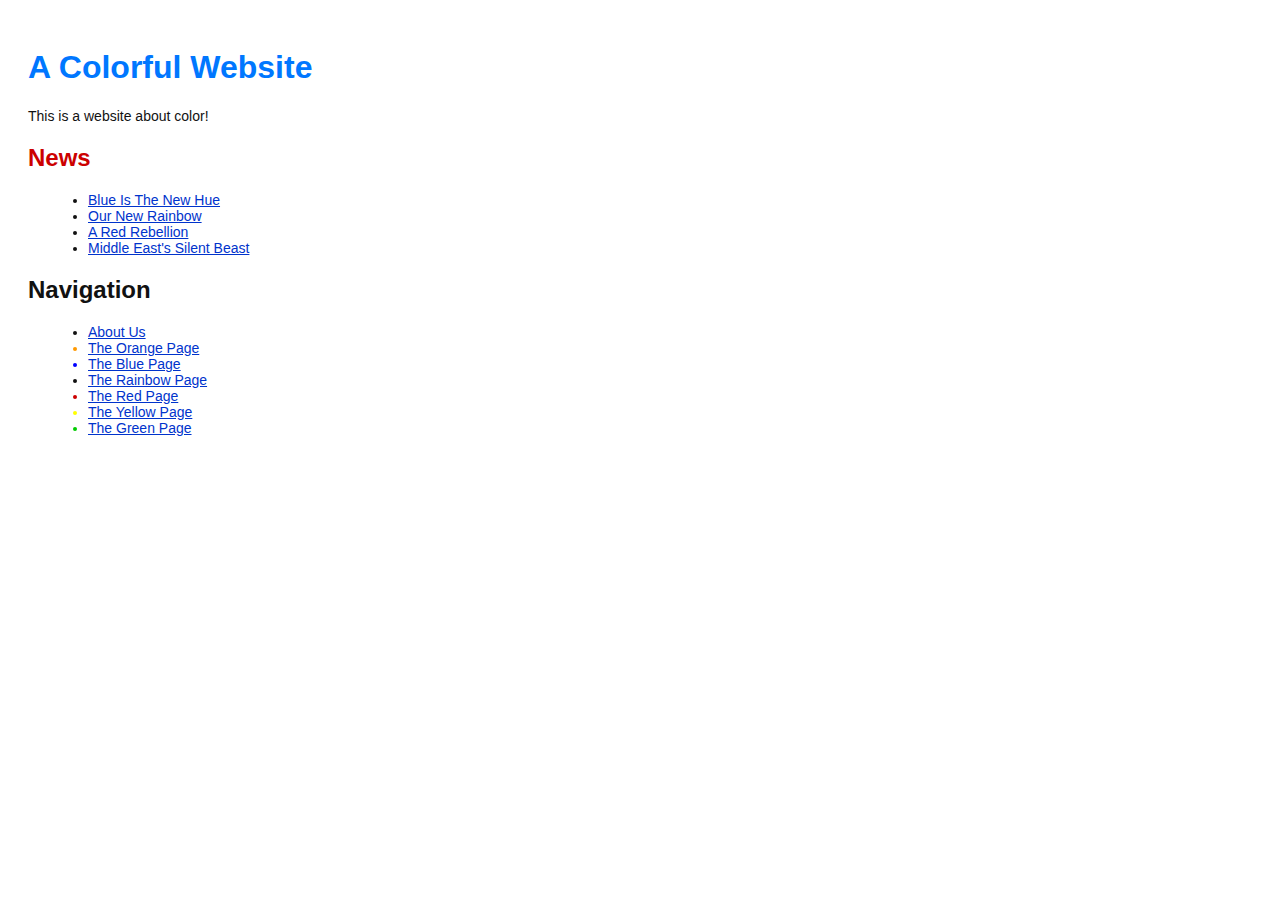
<file: index.html>
<!DOCTYPE html>
<html lang="en">

<head>
    <title>A Colorful Website</title>
    <link rel="stylesheet" href="style.css" />
    <meta charset="utf-8" />
</head>
<body>
    <h1 style="color: #07F">A Colorful Website</h1>
    <p>This is a website about color!</p>
    <h2 style="color: #C00">News</h2>
    <ul>
        <li><a href="news-1.html">Blue Is The New Hue</a></li>
        <li><a href="rainbow.html">Our New Rainbow</a></li>
        <li><a href="news-2.html">A Red Rebellion</a></li>
        <li><a href="news-3.html">Middle East's Silent Beast</a></li>
    </ul>
    <h2>Navigation</h2>
    <ul>
        <li>
            <a href="about/index.html">About Us</a>
        </li>
        <li style="color: #F90">
            <a href="orange.html">The Orange Page</a>
        </li>
        <li style="color: #00F">
            <a href="blue.html">The Blue Page</a>
        </li>
        <li>
            <a href="rainbow.html">The Rainbow Page</a>
        </li>
        <li style="color: #C00">
            <a href="red.html">The Red Page</a>
        </li>
        <li style="color: #FF0;">
            <a href="yellow.html">The Yellow Page</a>
        </li>
        <li style="color: #0C0;">
            <a href="green.html">The Green Page</a>
        </li>
    </ul>
</body>
</html>
</file>
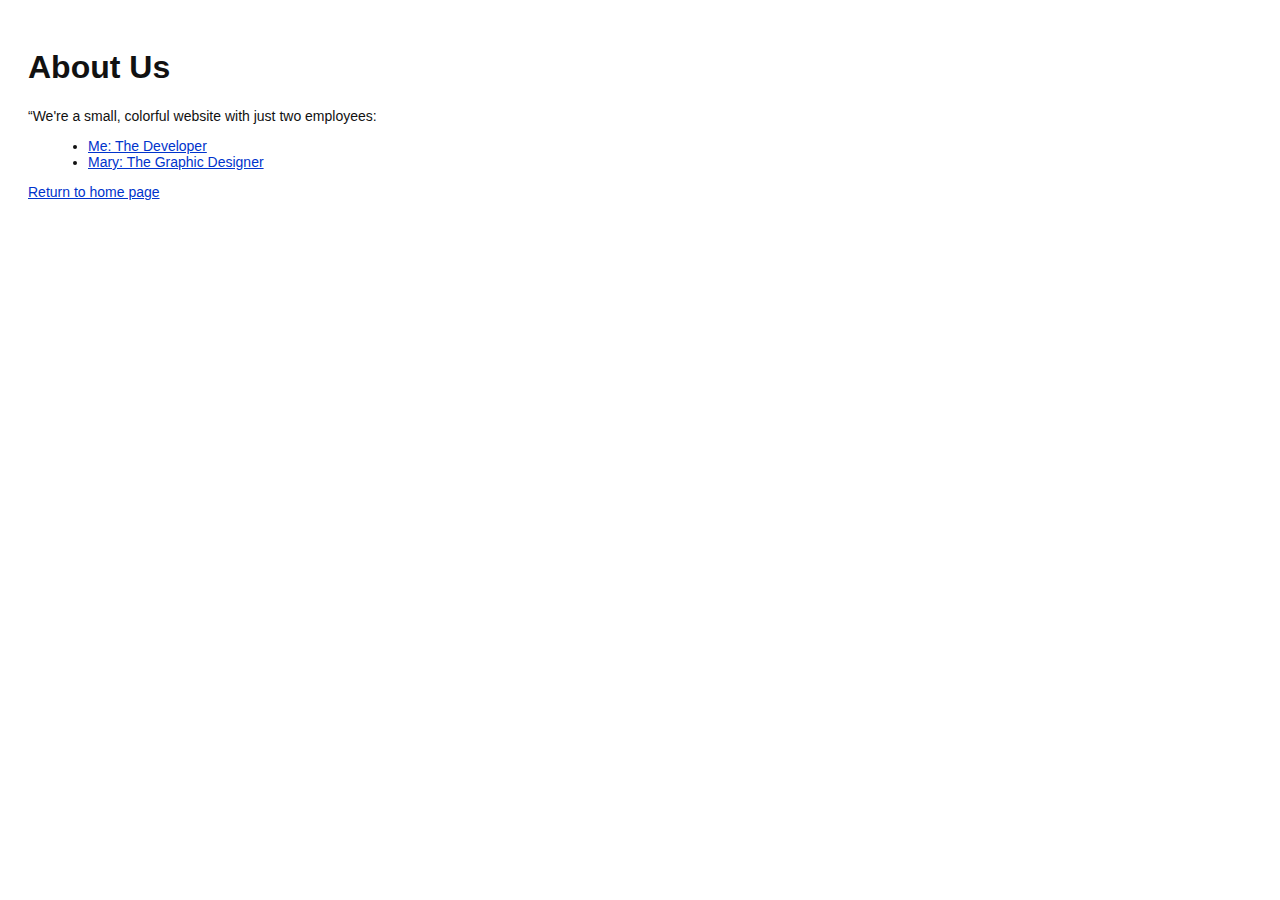
<file: about/index.html>
<!DOCTYPE html>
<html lang="en">
<head>
    <title>About Us</title>
    <link rel="stylesheet" href="../style.css" />
    <meta charset="utf-8" />
</head>
<body>
    <h1>About Us</h1>
    <p>“We're a small, colorful website with just two employees:</p>
    <ul>
        <li><a href="me.html">Me: The Developer</a></li>
        <li><a href="mary.html">Mary: The Graphic Designer</a></li>
    </ul>
    <p><a href="../index.html">Return to home page</a></p>
</body>
</html>
</file>
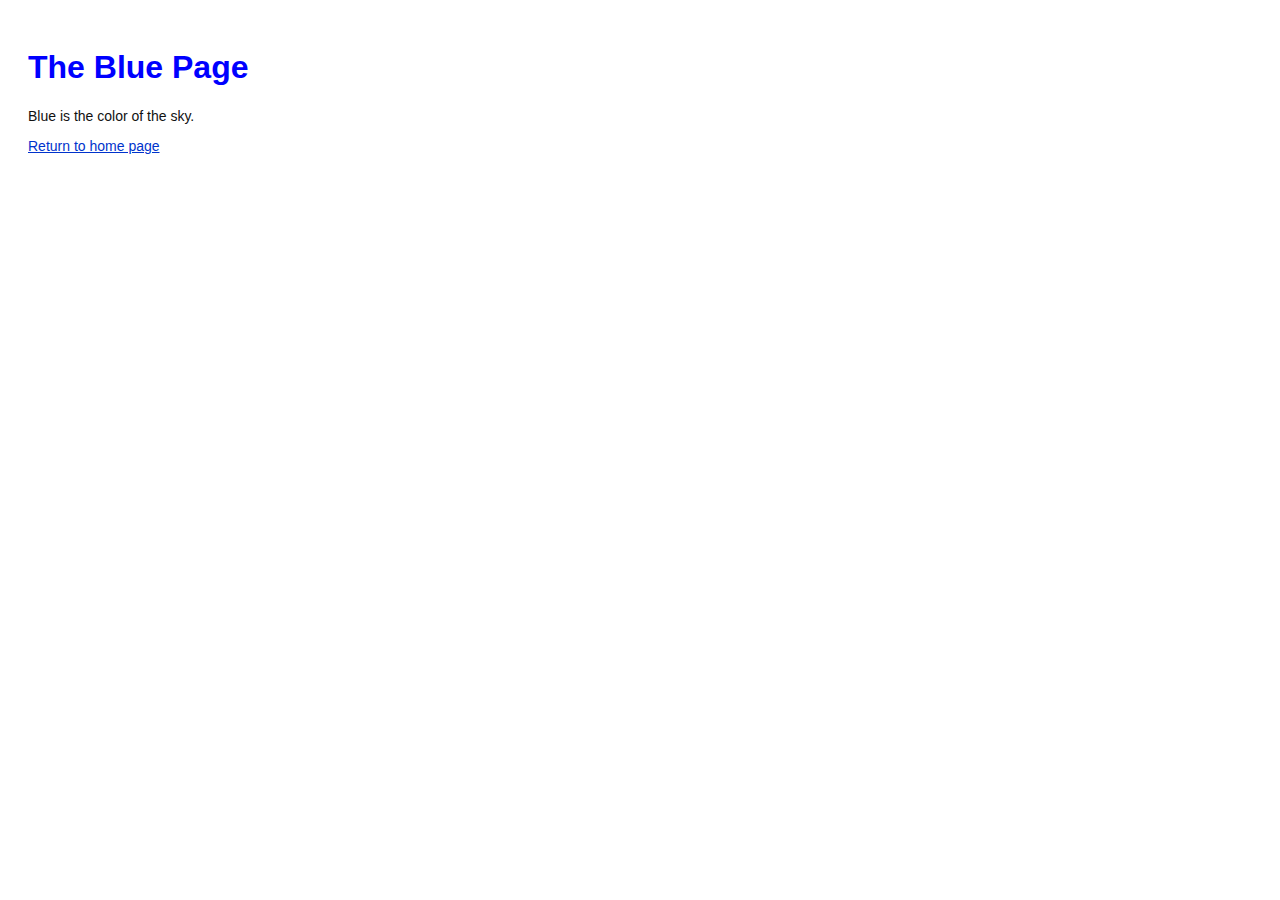
<file: blue.html>
<!DOCTYPE html>
<html lang="en">
<head>
    <title>The Blue Page</title>
    <link rel="stylesheet" href="style.css" />
    <meta charset="utf-8" />
</head>
<body>
    <h1 style="color: #00F">The Blue Page</h1>
    <p>Blue is the color of the sky.</p>
    <p><a href="index.html">Return to home page</a></p>
</body>
</html>
</file>
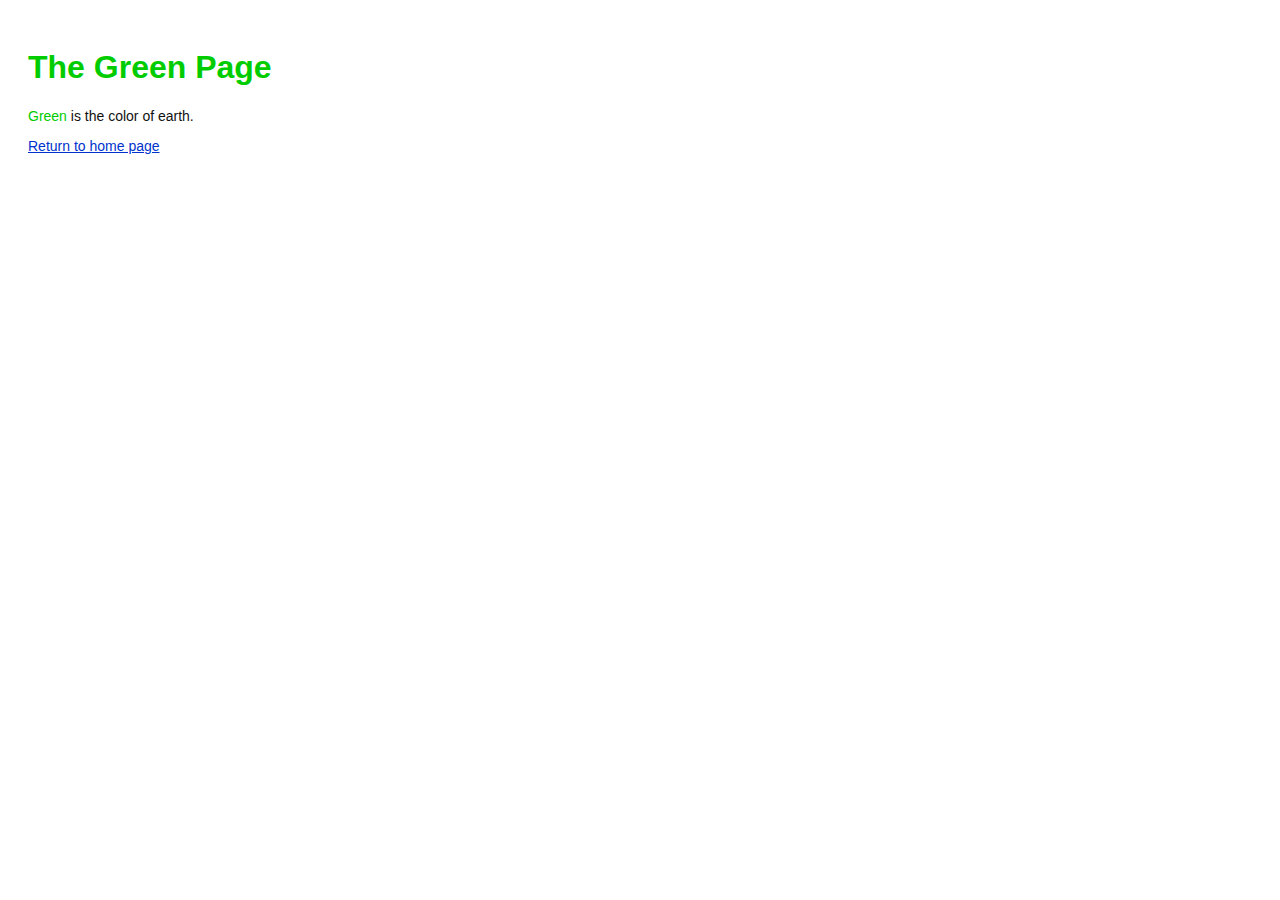
<file: green.html>
<!DOCTYPE html>
<html>
<head>
    <title>The Green Page</title>
    <link rel="stylesheet" href="style.css" />
    <meta charset="utf-8" />
</head>
<body>
    <h1 style="color: #0C0">The Green Page</h1>
    <p><span style="color: #0C0">Green</span> is the color of earth.</p>

    <p><a href="index.html">Return to home page</a></p>
</body>
</html>
</file>
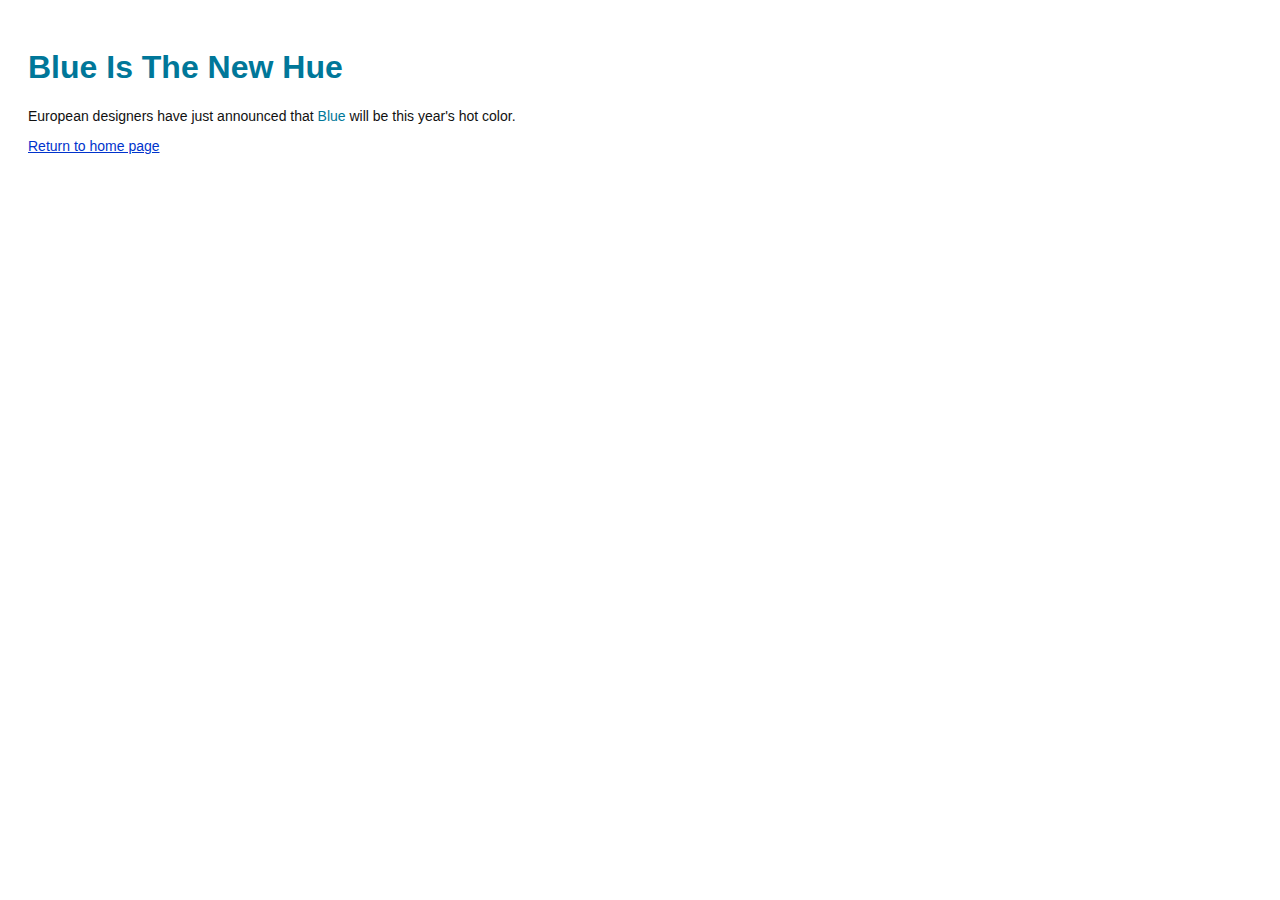
<file: news-1.html>
<!DOCTYPE html>
<html lang="en">
<head>
    <title>Blue Is The New Hue</title>
    <link rel="stylesheet" href="style.css" />
    <meta charset="utf-8" />
</head>
<body>
    <h1 style="color: #079">Blue Is The New Hue</h1>
    <p>European designers have just announced that <span style="color: #079">Blue</span> will be this year's hot color.</p>
    <p><a href="index.html">Return to home page</a></p>
</body>
</html>
</file>
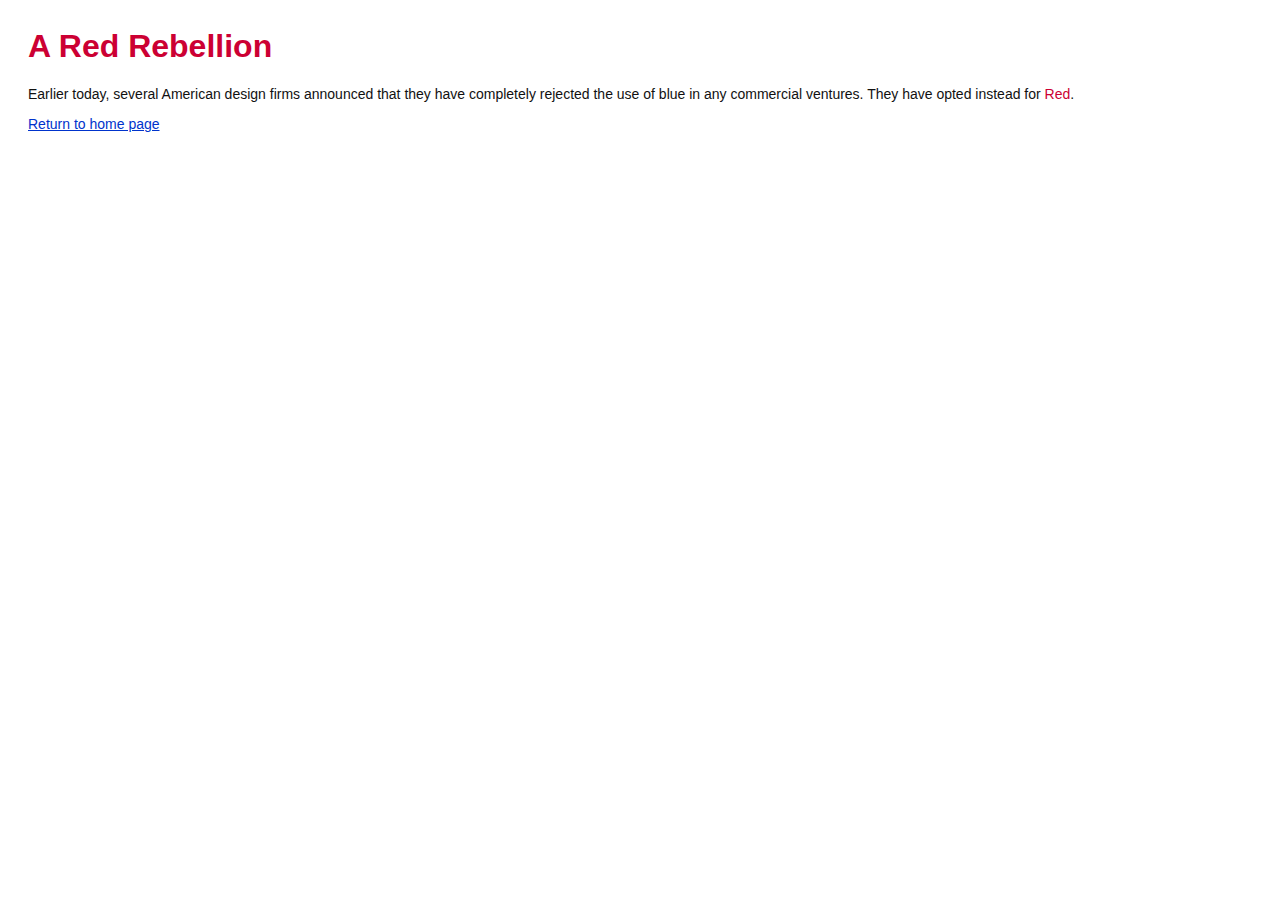
<file: news-2.html>
<html>
<head>
    <title>A Red Rebellion</title>
    <link rel="stylesheet" href="style.css" />
    <meta charset="utf-8" />
</head>
<body>
    <h1 style="color: #C03">A Red Rebellion</h1>

    <p>Earlier today, several American design firms
        announced that they have completely rejected the use
        of blue in any commercial ventures. They have
        opted instead for <span style="color: #C03">Red</span>.</p>
    
        <p><a href="index.html">Return to home page</a></p>
</body>
</html>
</file>
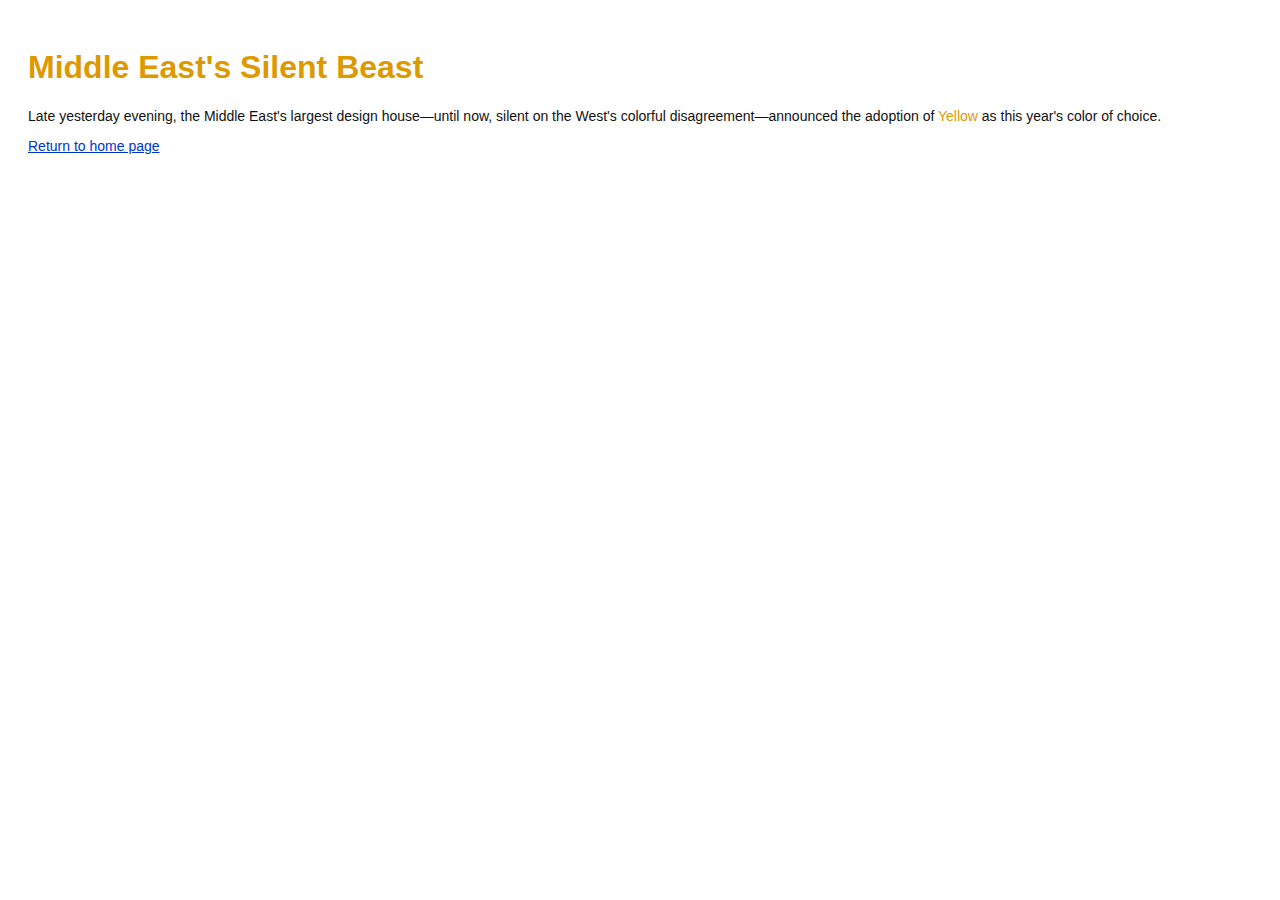
<file: news-3.html>
<!DOCTYPE html>
<html lang="en">
<head>
    <title>Middle East's Silent Beast</title>
    <link rel="stylesheet" href="style.css" />
    <meta charset="utf-8" />
</head>
<body>
    <h1 style="color: #D90">Middle East's Silent Beast</h1>
    <p>Late yesterday evening, the Middle East's largest design house&mdash;until now, silent on the West's colorful
        disagreement&mdash;announced the adoption of <span style="color: #D90">Yellow</span> as this year's
        color of choice.
    </p>

    <p><a href="index.html">Return to home page</a></p>
</body>
</html>
</file>
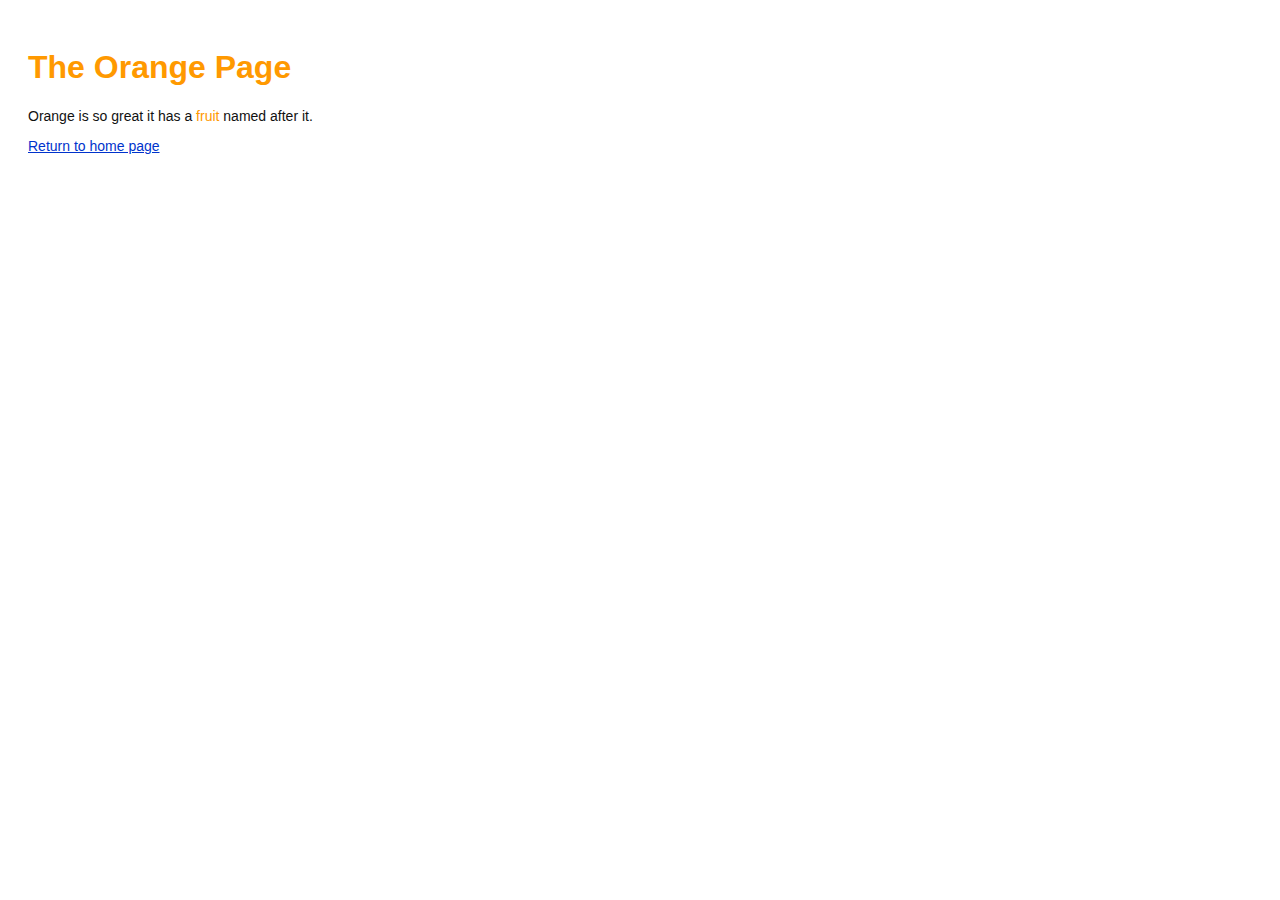
<file: orange.html>
<!DOCTYPE html>
<html lang="en">
<head>
    <title>The Orange Page</title>
    <link rel="stylesheet" href="style.css" />
    <meta charset="utf-8" />
</head>
<body>
    <h1 style="color: #F90">The Orange Page</h1>
    <p>Orange is so great it has a <span style="color: #F90">fruit</span> named after it.</p>
    <p><a href="index.html">Return to home page</a></p>
</body>
</html>
</file>
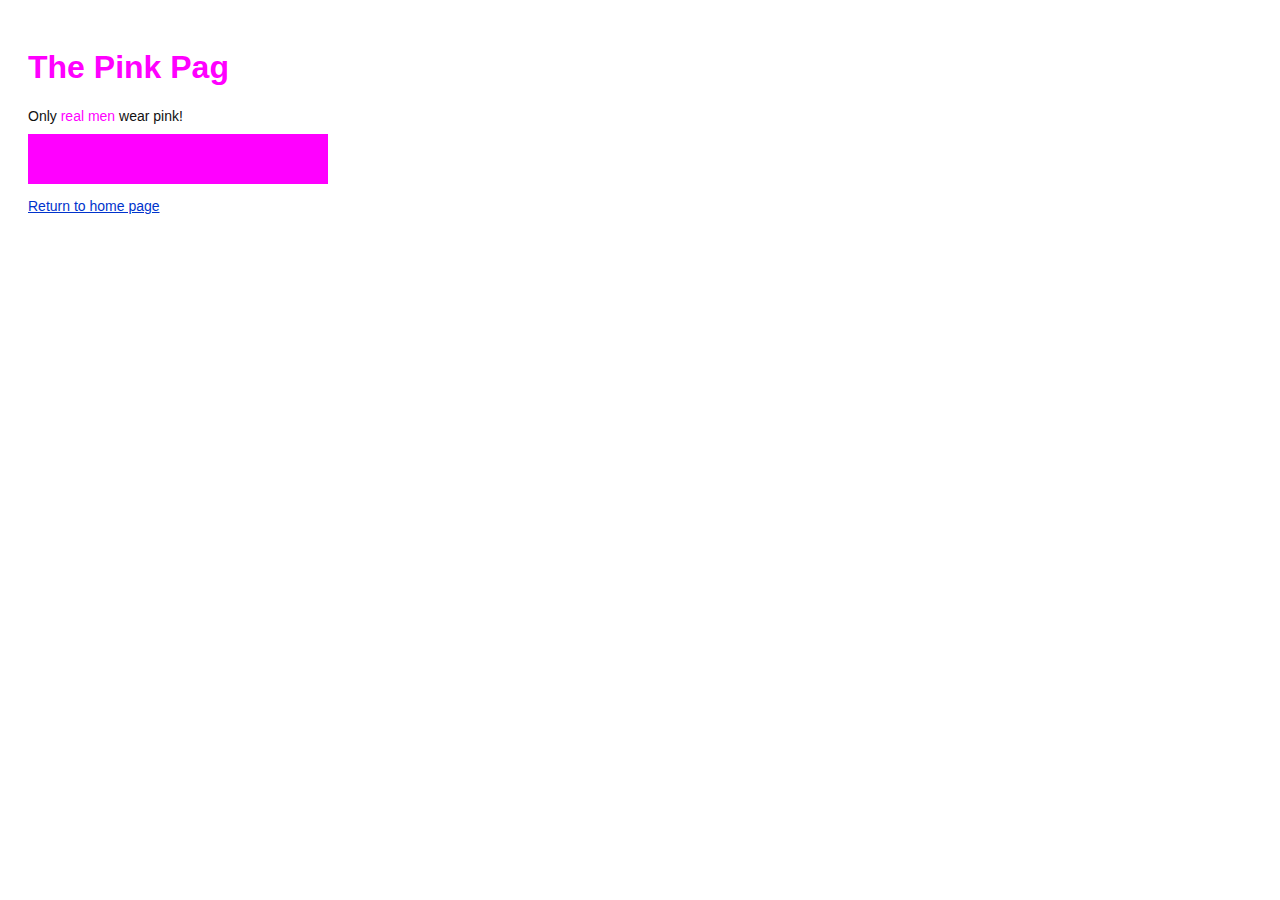
<file: pink.html>
<!DOCTYPE html>
<html lang="en">
<head>
    <title>The Pink Page</title>
    <link rel="stylesheet" href="style.css" />
    <meta charset="utf-8" />
    <style>
        div {
            width: 300px;
            height: 50px;
        }
    </style>
</head>
<body>
    <h1 style="color: #F0F">The Pink Pag</h1>
    <p>Only <span style="color: #F0F">real men</span> wear pink!</p>
    <div style="background-color: #F0F"></div>
    <p><a href="index.html">Return to home page</a></p>
</body>
</html>
</file>
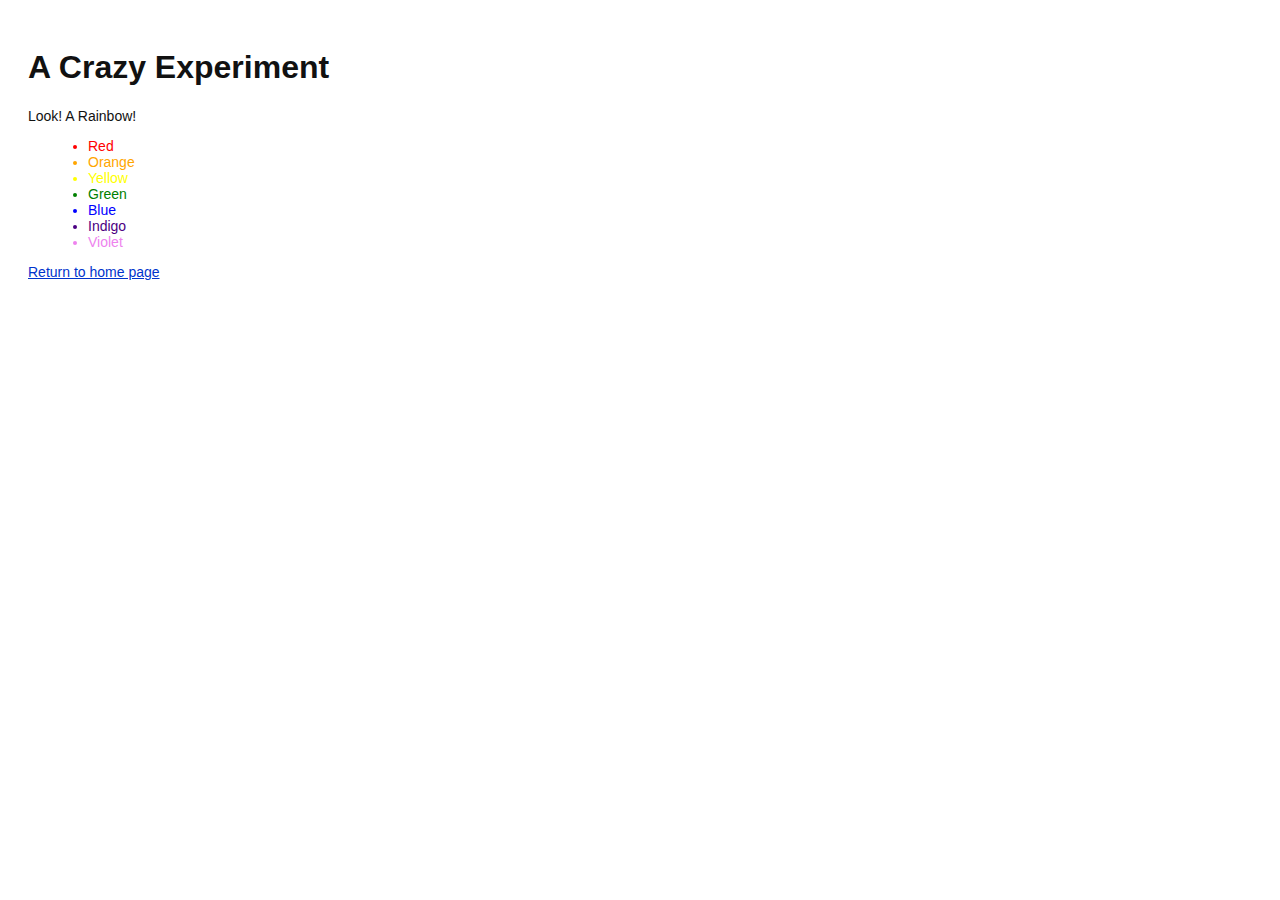
<file: rainbow.html>
<!DOCTYPE html>
<html>
<head>
    <title>A Crazy Experiment</title>
    <link rel="stylesheet" href="style.css" />
    <meta charset="utf-8" />
</head>
<body>
    <h1>A Crazy Experiment</h1>
    <p>Look! A Rainbow!</p>

    <ul>
        <li style="color: red">Red</li>
        <li style="color: orange">Orange</li>
        <li style="color: yellow">Yellow</li>
        <li style="color: green">Green</li>
        <li style="color: blue">Blue</li>
        <li style="color: indigo">Indigo</li>
        <li style="color: violet">Violet</li>
    </ul>
    
    <p><a href="index.html">Return to home page</a></p>
</body>
</html>
</file>
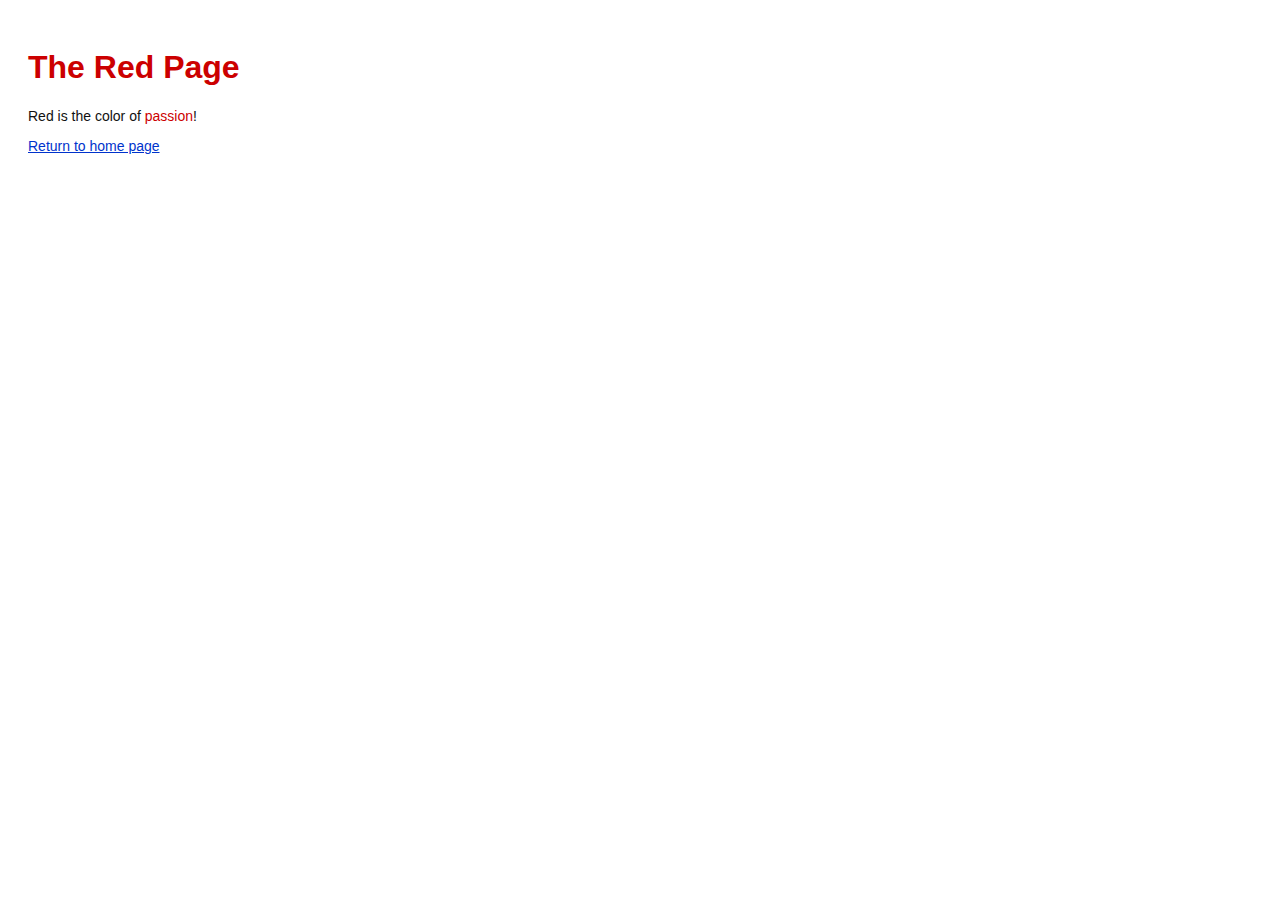
<file: red.html>
<!DOCTYPE html>
<html lang="en">
<head>
    <title>The Red Page</title>
    <link rel="stylesheet" href="style.css" />
    <meta charset="utf-8" />
</head>
<body>
    <h1 style="color: #C00">The Red Page</h1>
    <p>Red is the color of <span style="color: #C00">passion</span>!</p>

    <p><a href="index.html">Return to home page</a></p>
</body>
</html>
</file>
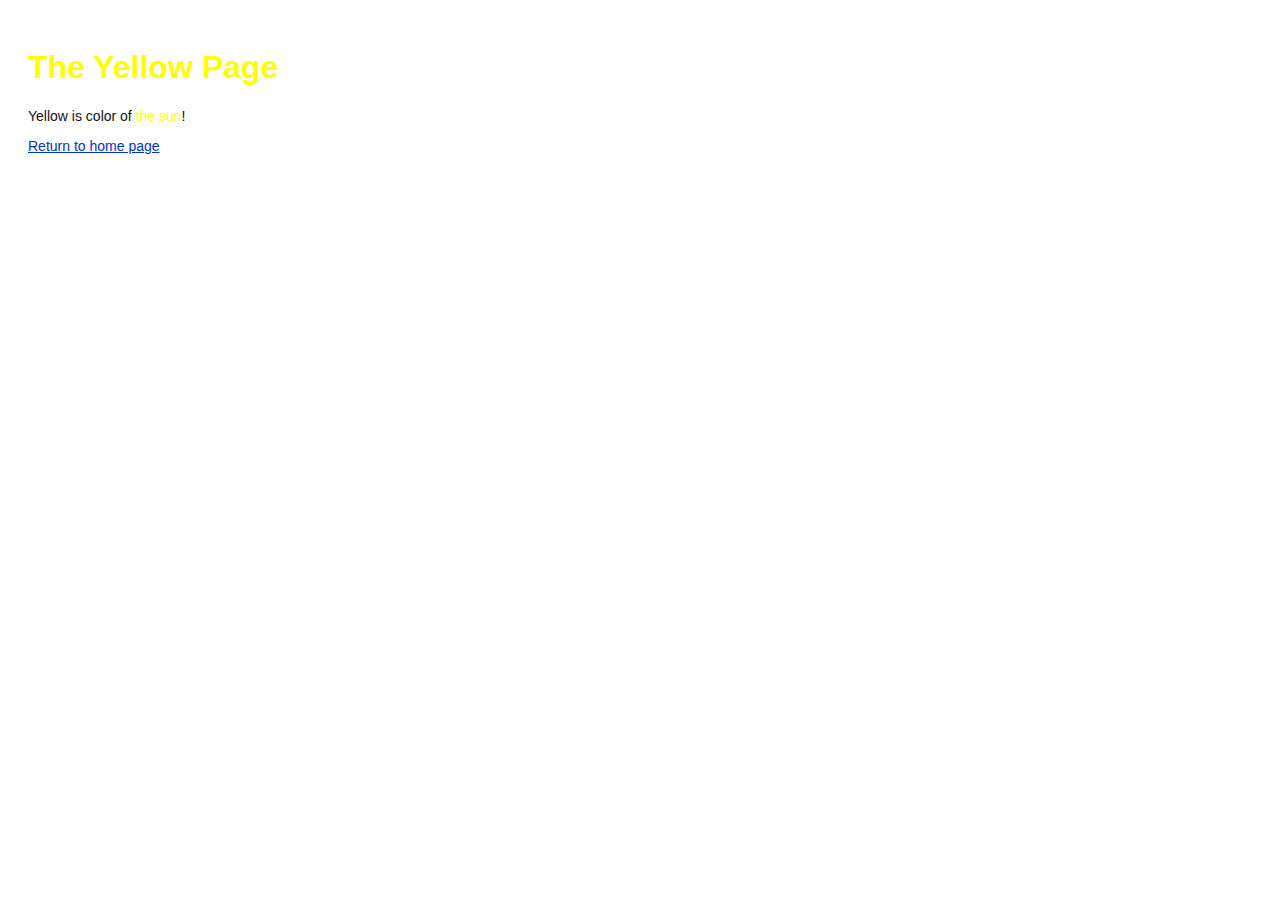
<file: yellow.html>
<!DOCTYPE html>
<html lang="en">
<head>
    <title>The Yellow Page</title>
    <link rel="stylesheet" href="style.css" />
    <meta charset="utf-8" />
</head>
<body>
    <h1 style="color: #FF0;">The Yellow Page</h1>
    <p>Yellow is color of <span style="color: #FF0;">the sun</span>!</p>
    
    <p><a href="index.html">Return to home page</a></p>
</body>
</html>
</file>
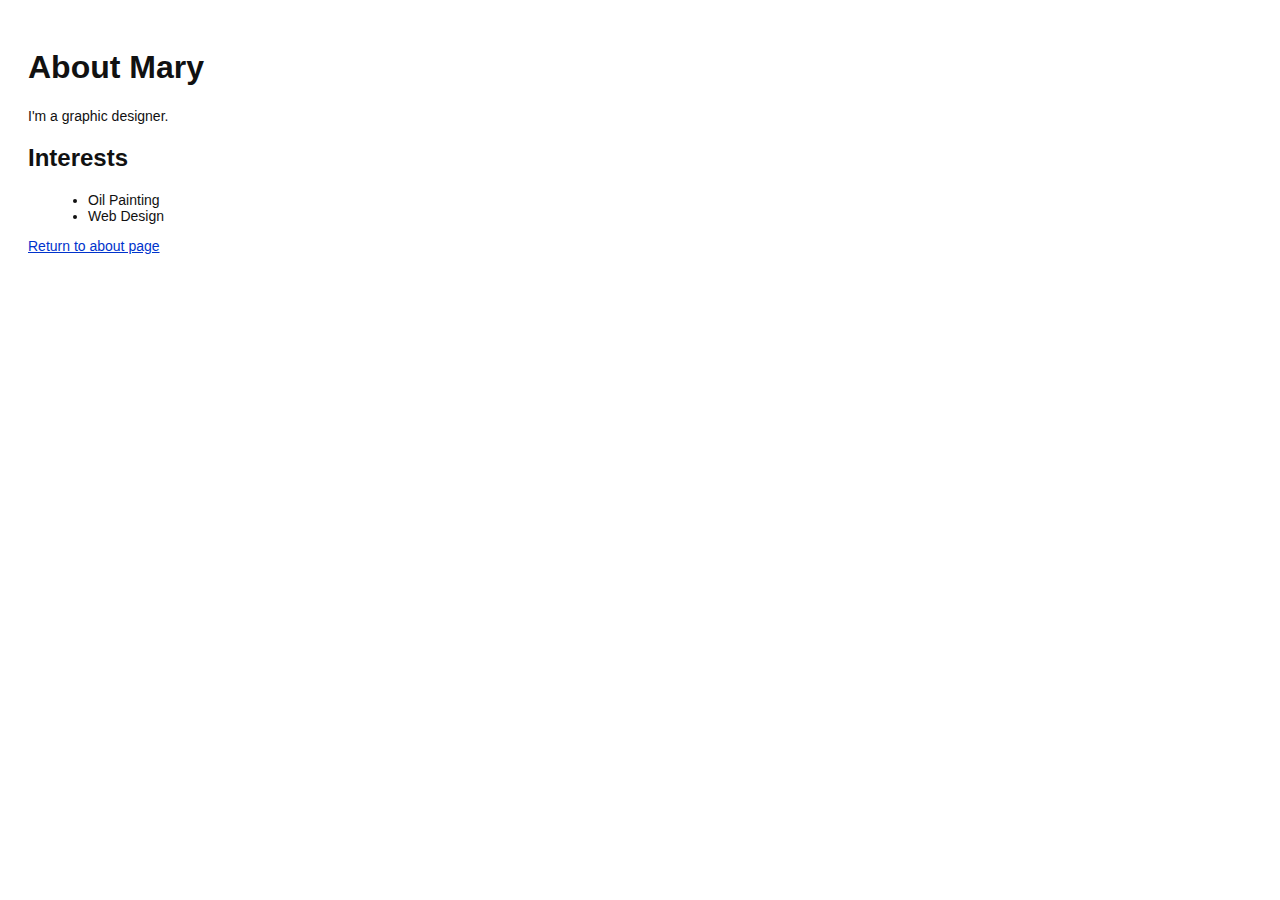
<file: about/mary.html>
<!DOCTYPE html>
<html lang="en">
<head>
    <title>About Mary</title>
    <link rel="stylesheet" href="../style.css" />
    <meta charset="utf-8" />
</head>
<body>
    <h1>About Mary</h1>
    <p>I'm a graphic designer.</p>

    <h2>Interests</h2>
    <ul>
        <li>Oil Painting</li>
        <li>Web Design</li>
    </ul>

    <p><a href="index.html">Return to about page</a></p>
</body>
</html>
</file>
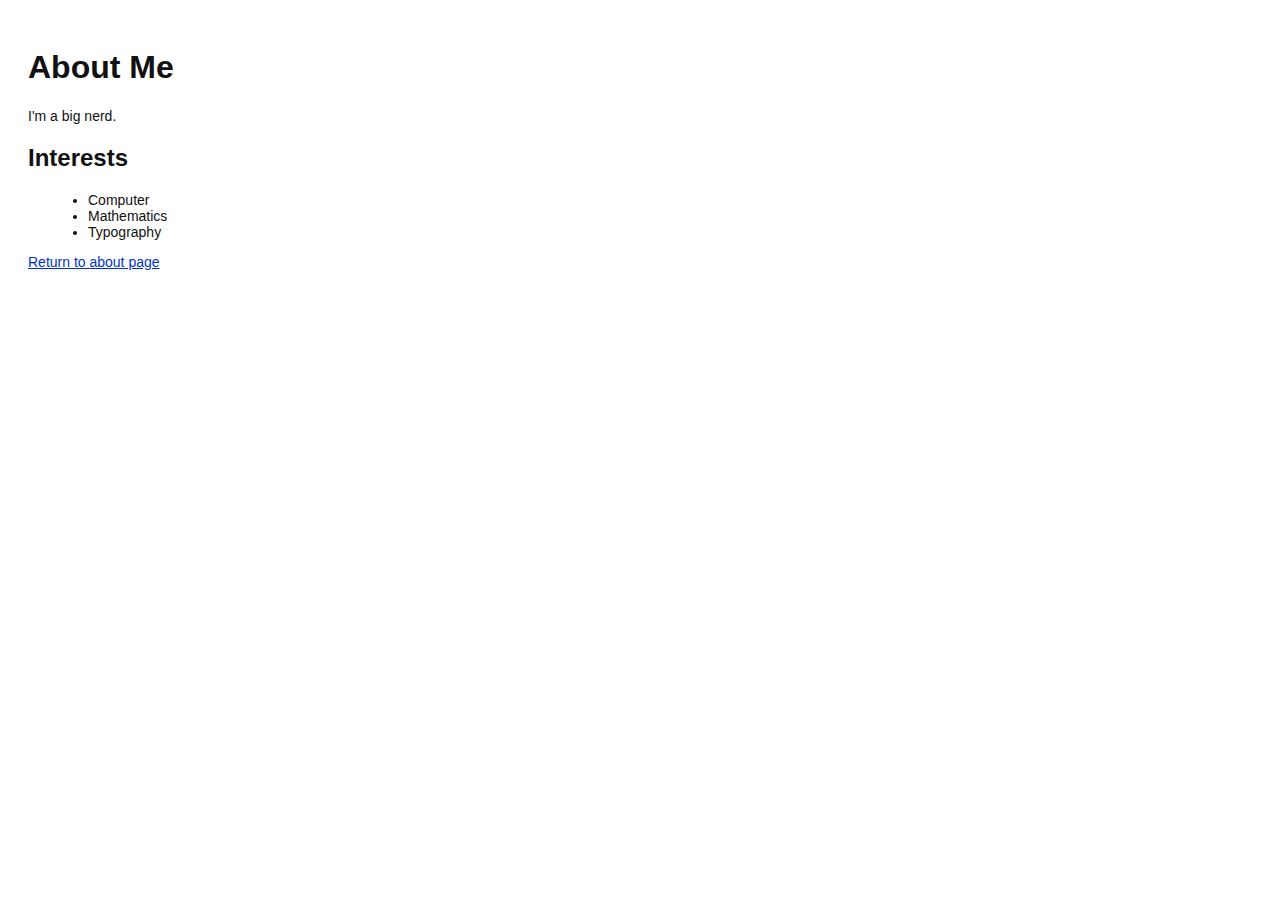
<file: about/me.html>
<!DOCTYPE html>
<html lang="en">
<head>
    <title>About Me</title>
    <link rel="stylesheet" href="../style.css" />
    <meta charset="utf-8" />
</head>
<body>
    <h1>About Me</h1>
    <p>I'm a big nerd.</p>

    <h2>Interests</h2>
    <ul>
        <li>Computer</li>
        <li>Mathematics</li>
        <li>Typography</li>
    </ul>

    <p><a href="index.html">Return to about page</a></p>
</body>
</html>
</file>
<file: style.css>
body {
    padding: 20px;
    font-family: Verdana, Arial, Helvetica, sans-serif;
    font-size: 14px;
    color: #111;
}

p, ul {
    margin-bottom: 10px;
}

ul {
    margin-left: 20px;
}

h1 {
    font-size: 32px;
}

h2 {
    font-size: 24px;
}

a:link, a:visited {
    color: #03C;
}

h3 {
    font-size: 18px;
    margin-left: 20px;
}
</file>
